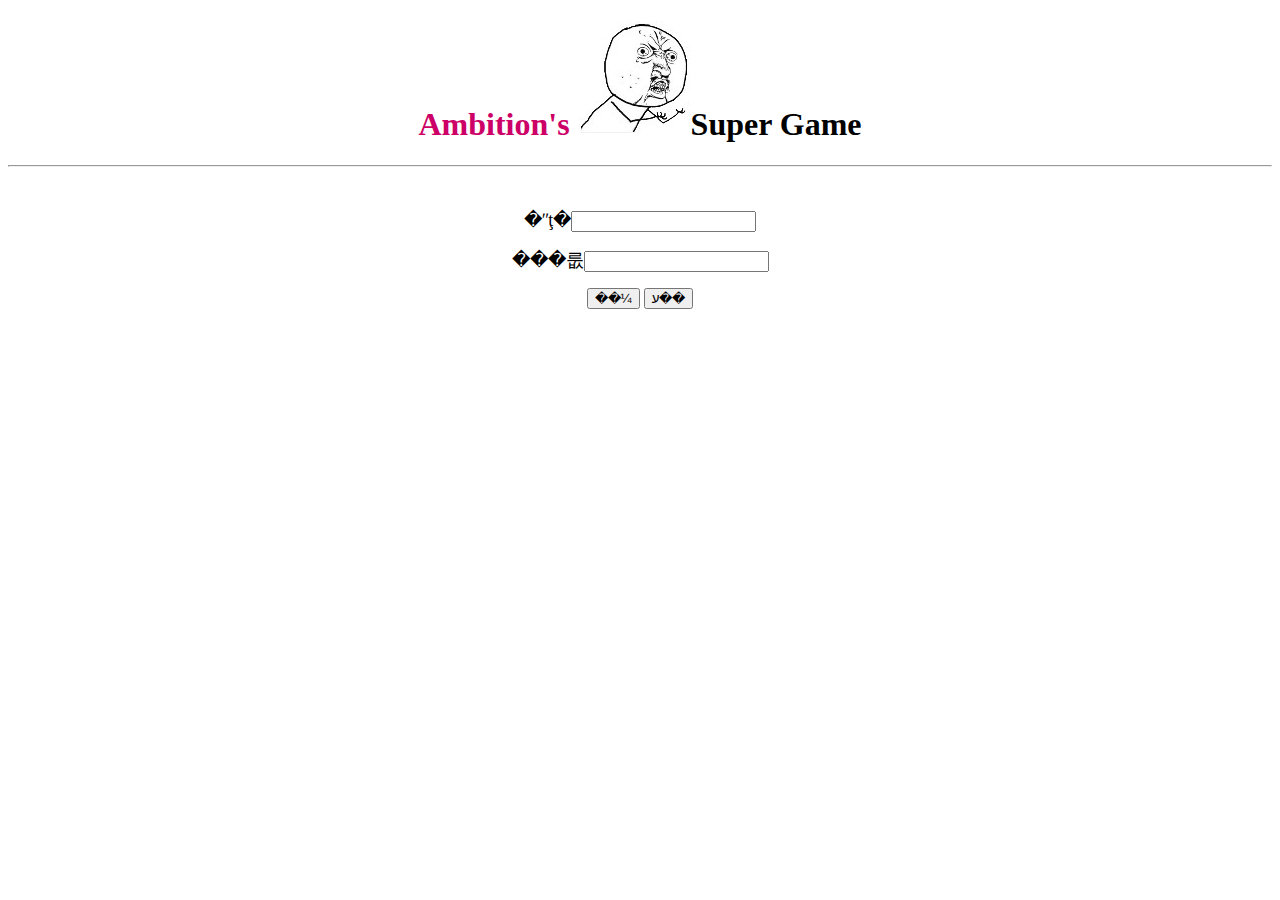
<file: index.html>
<!doctype html>
<script src="code/chapter/15_game.js"></script>
<script src="code/game_levels.js"></script>
<script src="code/chapter/16_canvas.js"></script>
<link rel="stylesheet" href="css/game.css">


<body>
<center>

<h1><font size="+3" color="#CC0066">Ambition's </font> 
<img src="b2.jpg"><font size="+3" color="black">Super Game</font>
                        </h1></center>
<hr> <br>
 <form action="" method="post" id="login">
<p><center><font size="+1" color="#000000">�ʺţ�</font><input type="text" name="userid" id="userid" value=""></center></p>
<p><center><font size="+1" color="black">���룺</font><input type="password" id="pwd" value=""></center></p>
<p><center><input type="button" value="��¼" onclick="login()"> <input type="button" value="ע��" onclick="zhuce()"></center></p>
</form>
<center>
<hl>
<script>

  function runGame(plans, Display) {
    function startLevel(n, lives) {
      runLevel(new Level(plans[n]), Display, function(status) {
        if (status == "lost") {
          if (lives > 0) {
            startLevel(n, lives - 1);
	    lifenum = lives;
	    
          } else {
            console.log("Game Over");
		alert("Game Over");
            startLevel(0, 3);
	    lifenum = lives;
          }     
        } else if (n < plans.length - 1) {
          startLevel(n + 1, lives);
        } else {
          console.log("You win!");
		alert("You Win!");
        }
      });
    }
    startLevel(0, 3);
  }
 function runLevel(level, Display, andThen) {
    var display = new Display(document.body, level);
    var running = "yes";
    function handleKey(event) {
      if (event.keyCode == 27) {
        if (running == "no") {
          running = "yes";
          runAnimation(animation);
        } else if (running == "pausing") {
          running = "yes";
        } else if (running == "yes") {
          running = "pausing";
        }
      }
    }
    addEventListener("keydown", handleKey);
    var arrows = trackKeys(arrowCodes);

    function animation(step) {
      if (running == "pausing") {
        running = "no";
        return false;
      }

      level.animate(step, arrows);
      display.drawFrame(step);
      if (level.isFinished()) {
        display.clear();
        // Here we remove all our event handlers
        removeEventListener("keydown", handleKey);
        arrows.unregister(); // (see change to trackKeys below)
        if (andThen)
          andThen(level.status);
        return false;
      }
    }
    runAnimation(animation);
  }

  function trackKeys(codes) {
    var pressed = Object.create(null);
    function handler(event) {
      if (codes.hasOwnProperty(event.keyCode)) {
        var state = event.type == "keydown";
        pressed[codes[event.keyCode]] = state;
        event.preventDefault();
      }
    }
    addEventListener("keydown", handler);
    addEventListener("keyup", handler);

    // This is new -- it allows runLevel to clean up its handlers
    pressed.unregister = function() {
      removeEventListener("keydown", handler);
      removeEventListener("keyup", handler);
    };
    // End of new code
    return pressed;
  }

  
</script>
<script language=javascript>

var listOfUser = [];
var lifenum = 3;
function login(){
var userid = document.getElementById('userid').value;
var pwd = document.getElementById('pwd').value;
if(document.getElementById('userid').value==="") {
alert("�������û�����");

}else if(document.getElementById('pwd').value===""){
alert("���������룡");
}
else {
	var i= 0;
	for(i= 0;i<listOfUser.length;i++){
	if(listOfUser[i].id===userid){
		if(listOfUser[i].pw===pwd){
			break;
		}
	}
	}
	if(i<listOfUser.length){
		document.write("<td>"+userid+" ��ӭ���Ĺ��٣����ܹ���"+lifenum+"�λ���</td><hr> <br>");
		runGame(GAME_LEVELS, CanvasDisplay);
		document.getElementById('login').style.display = "none";
		
	}else{
		alert("��Ϣ����");
	}
}



}


function zhuce() {
	
        var userid = prompt("�������û���", ""); //����������ݸ������� name ��  
  	var pwd = prompt("����������","");
        //������Ҫע����ǣ�prompt������������ǰ������ʾ�Ļ��������ǵ��Ի���������ڶԻ������Ĭ��ֵ  
        if (userid)//������ص�������  
        {  
            if (pwd)//������ص�������  
        {  
	    alert("��ӭ����" + userid);
            alert("���������ǣ�" + pwd);
	    var user = {
	       id:userid,
	       pw:pwd,
	       state:false
	    };
	    listOfUser[listOfUser.length] = user;
        }else
	    alert("���������룡");
        }else
	    alert("�������û�����");
	localStorage.setItem("data",JSON.stringify(listOfUser));

	
}  
</script>

</hl>
</center>

</body>
</file>
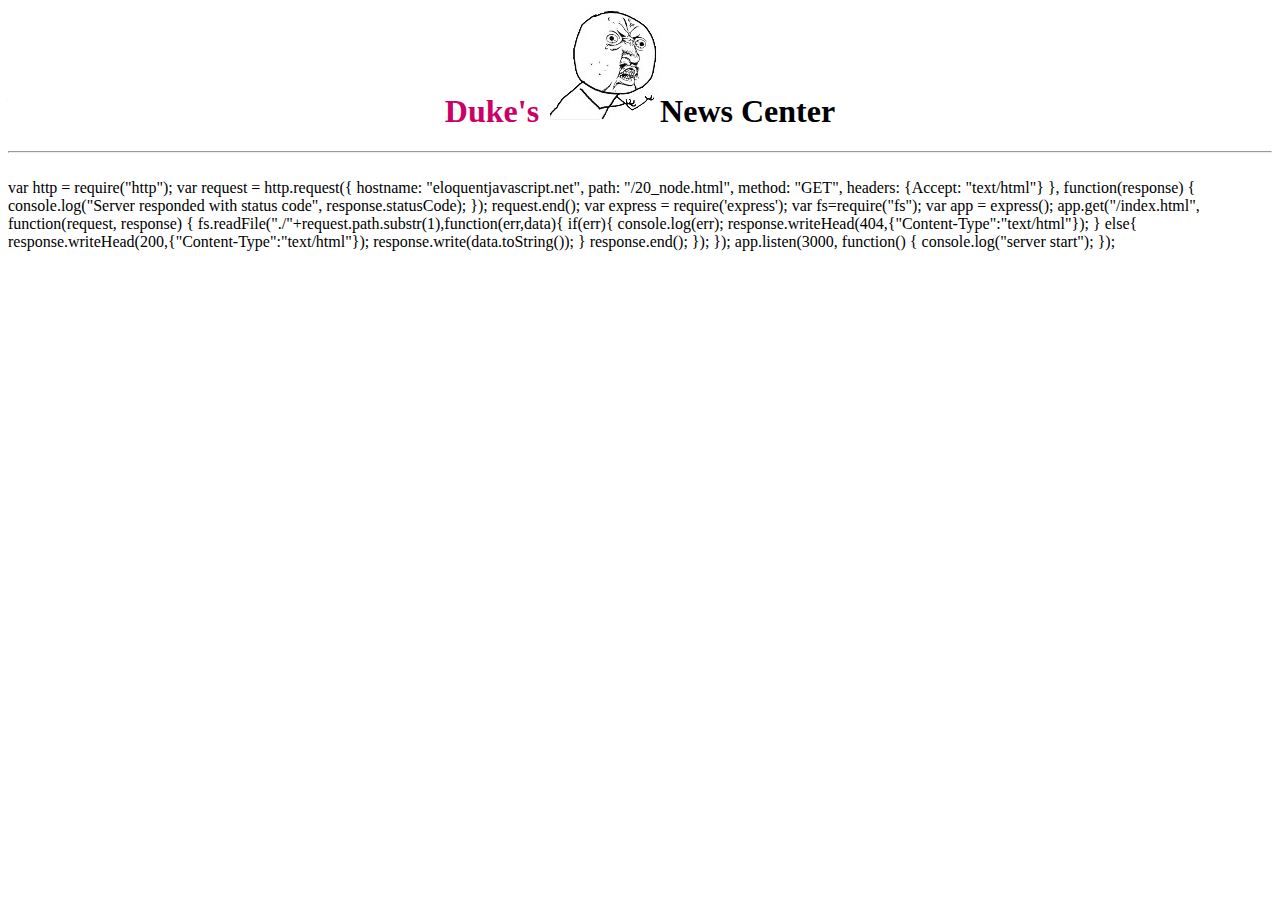
<file: a.html>
<body>
<center>
 
<h1><font size="+3" color="#CC0066">Duke's </font> 
<img src="b2.jpg"><font size="+3" color="black">News Center</font>
                        </h1></center>
<hr> <br></body>


var http = require("http");
var request = http.request({
  hostname: "eloquentjavascript.net",
  path: "/20_node.html",
  method: "GET",
  headers: {Accept: "text/html"}
}, function(response) {
  console.log("Server responded with status code",
              response.statusCode);
});
request.end();



var express = require('express');
var fs=require("fs");
var app = express();



app.get("/index.html", function(request, response) {
   fs.readFile("./"+request.path.substr(1),function(err,data){
       
        if(err){
            console.log(err);
            
            response.writeHead(404,{"Content-Type":"text/html"});
        }
        else{
           
            response.writeHead(200,{"Content-Type":"text/html"});
            response.write(data.toString());
        }
        response.end();
    });
});

app.listen(3000, function() {   
    console.log("server start");
});
</file>
<file: css/game.css>
.background    { background: rgb(52, 166, 251);
                 table-layout: fixed;
                 border-spacing: 0;   }
.background td { padding: 0;          }
.lava          { background: rgb(255, 100, 100); }
.wall          { background: white;   }

.actor  { position: absolute;  }
.coin   { background: rgb(241, 229, 89); }
.player { background: rgb(64, 64, 64); }

.game {
  overflow: hidden;
  max-width: 1200px;
  max-height: 900px;
  position: center;
}

.lost .player {
  background: rgb(160, 64, 64);
}
.won .player {
  box-shadow: -14px -17px 18px white, 14px -17px 18px white;
}
</file>
